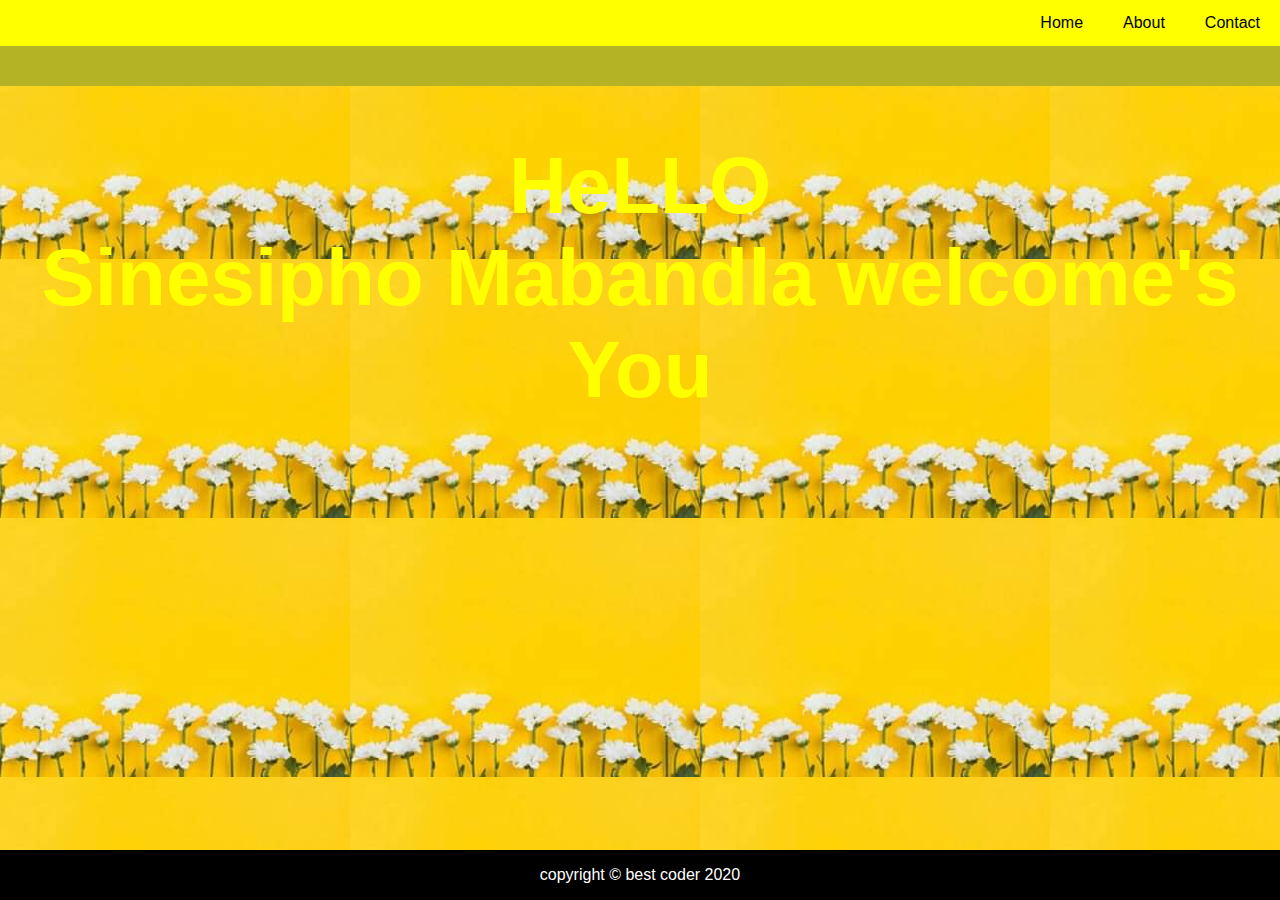
<file: 2younglings project/index.html>
<!DOCTYPE html>
<html>
   <head>
    <meta charset="utf-8">
    
    
    <link rel="stylesheet" href="style.css">
   </head> 
   <body>
    <div class="navbar">
        <a href="contact.html">Contact</a>
            <a href="about.html">About</a>
           <a href="index.html" class="right">Home</a>
           
   </div> 
   <div class="header"></div>
  
       
       
    </style>
    <link rel="stylesheet" href="style.css">

    <h1 class="glow">HeLLO<br>Sinesipho Mabandla welcome's You</h1>  
        <p></p>

    </head>
    <body>
        
        
                
              </div>
            </div>
            
          </div>
          
        <h2></h2>
        <h1 class="glow"> </h1>   <P></p><br>
          <div class="column">
            <div class="card">
              
             
                
                
              
                
              </div>
            </div>
          </div>
        
          
                
                
                
                
              </div>
            </div>
          </div>
        
        
        </div>
    

        
        
       <p class="p-welcome"></p>
       <link rel="stylesheet" href="style.css">
</head>
<body>
    
   
    
      <div class="footer">
        <p>copyright &copy best coder 2020 </p>       
      </footer>
  

    </div>
      
    </body>            
</html>
</file>
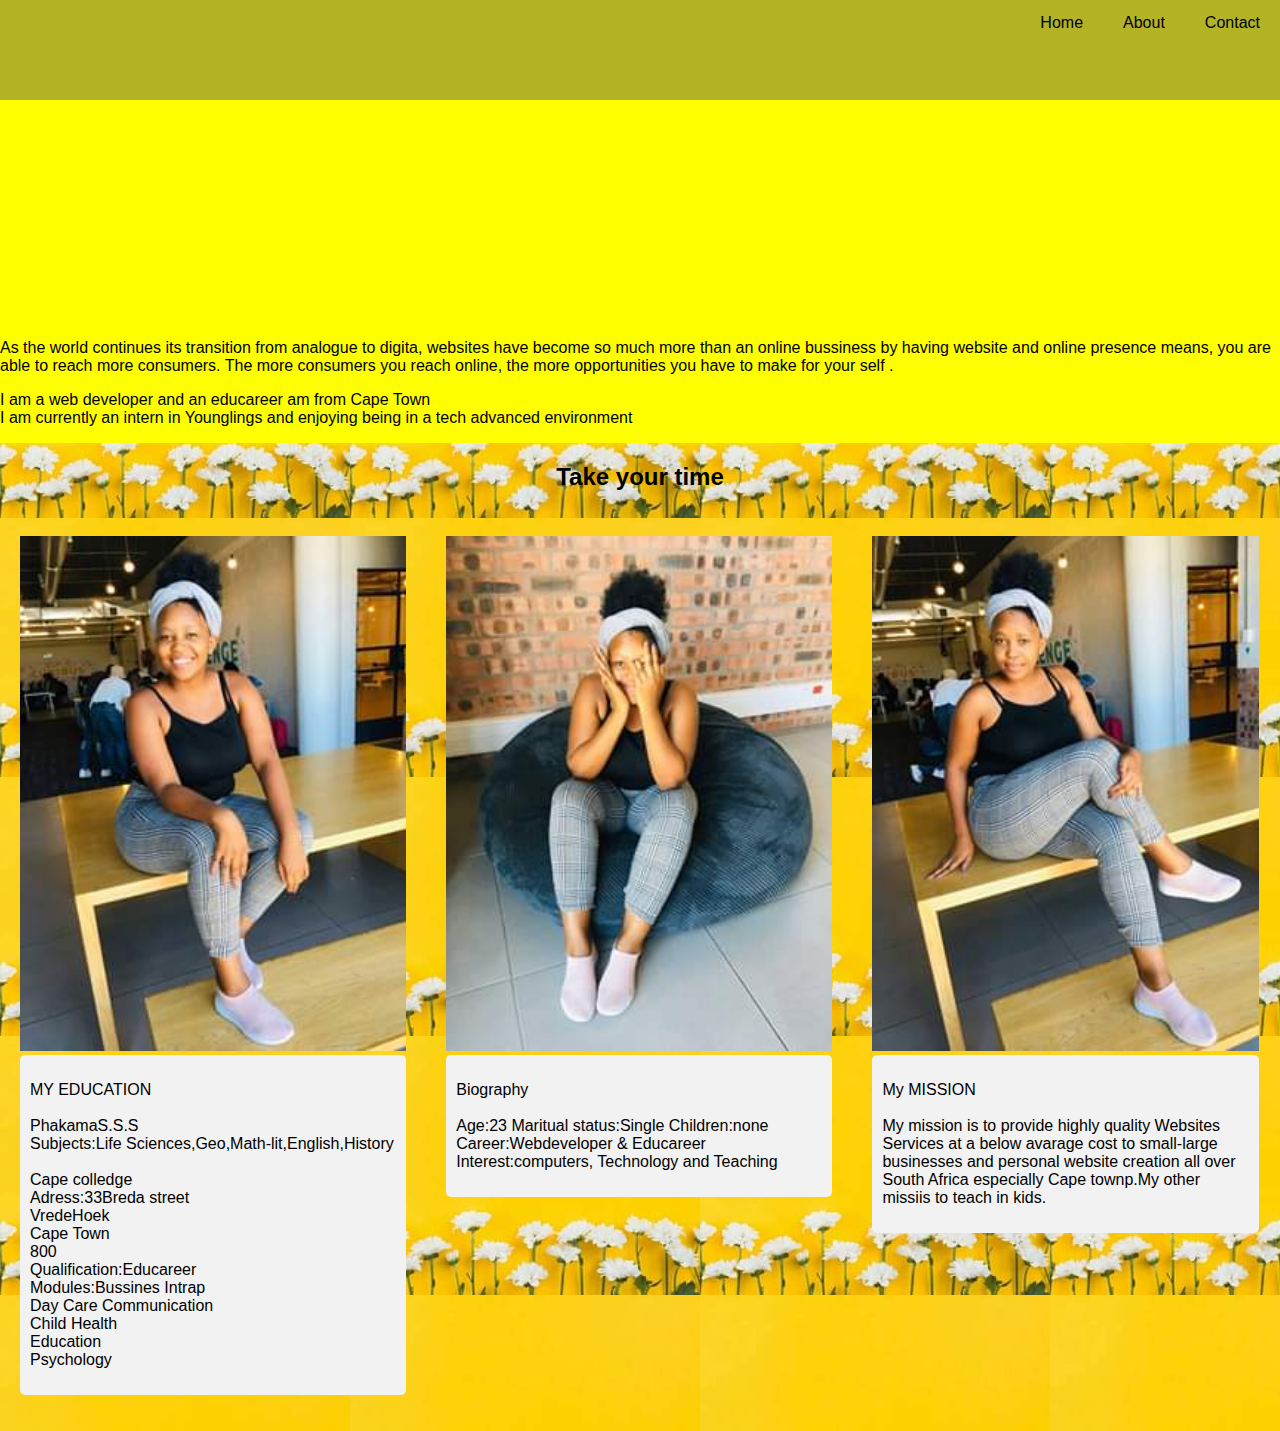
<file: 2younglings project/about.html>
<!DOCTYPE html>
<html lang="en" dir="ltr">
<head>
  <meta charset="utf-">

  

   
<title>About</title>


<link rel="stylesheet" href="style.css">
</head>
<body>
  <div class="navbar">
    <a href="contact.html">Contact</a>
        <a href="about.html">About</a>
       <a href="index.html" class="right">Home</a>
       <div class="about-section">
  
       </div>
        <h1></h1><br>
        <h1 class="glow">About me </h1>
        <p>As the world continues its transition from analogue to digita, websites have become so much more than an online bussiness by having website and online presence means, you are able to reach more consumers. The more consumers you reach online, the more opportunities you have to make for your self .</p>
      
        <p>I am a web developer and an educareer am from Cape Town<br>I am currently an intern in Younglings and enjoying being in a tech advanced environment</p>
      </div>
      
      <h2 style="text-align:center">Take your time</h2>
      <div class="row">
        <div class="column">
          <div class="card">
            <img src="vile.jpg" alt="Jane" style="width:100%">
            <div class="container">
              
              <p class="title">MY EDUCATION <br><br>PhakamaS.S.S<br>Subjects:Life Sciences,Geo,Math-lit,English,History<br> <br>Cape colledge<br<br><br>Adress:33Breda street<br>VredeHoek<br>Cape Town<br>800<br>Qualification:Educareer<br>Modules:Bussines Intrap<br>Day Care Communication<br>Child Health<br>Education<br>Psychology</p>
              <p></p>
              
              
            </div>
          </div>
        </div>
      
        <div class="column">
          <div class="card">
            <img src="ta.jpg" alt="Mike" style="width:100%">
            <div class="container">
              
              <p class="title">  Biography<br><br>
                Age:23 
                Maritual status:Single
                Children:none
                Career:Webdeveloper & Educareer
                Interest:computers, Technology and Teaching</p>
           </p>               
              
            
              
            </div>
          </div>
        </div>
      
        <div class="column">
          <div class="card">
            <img src="nie.jpg" alt="John" style="width:100%">
            <div class="container">
              
              <p class="title"> My MISSION<br><br>My mission is to provide highly quality Websites Services at a below avarage cost to small-large businesses and personal website creation all over South Africa especially Cape townp.My other missiis to teach in kids.</p>
              <p></p>
              <p></p>
              
            </div>
          </div>
        </div>
      </div>
    </div>   


  </div>
</body>
</html>
</file>
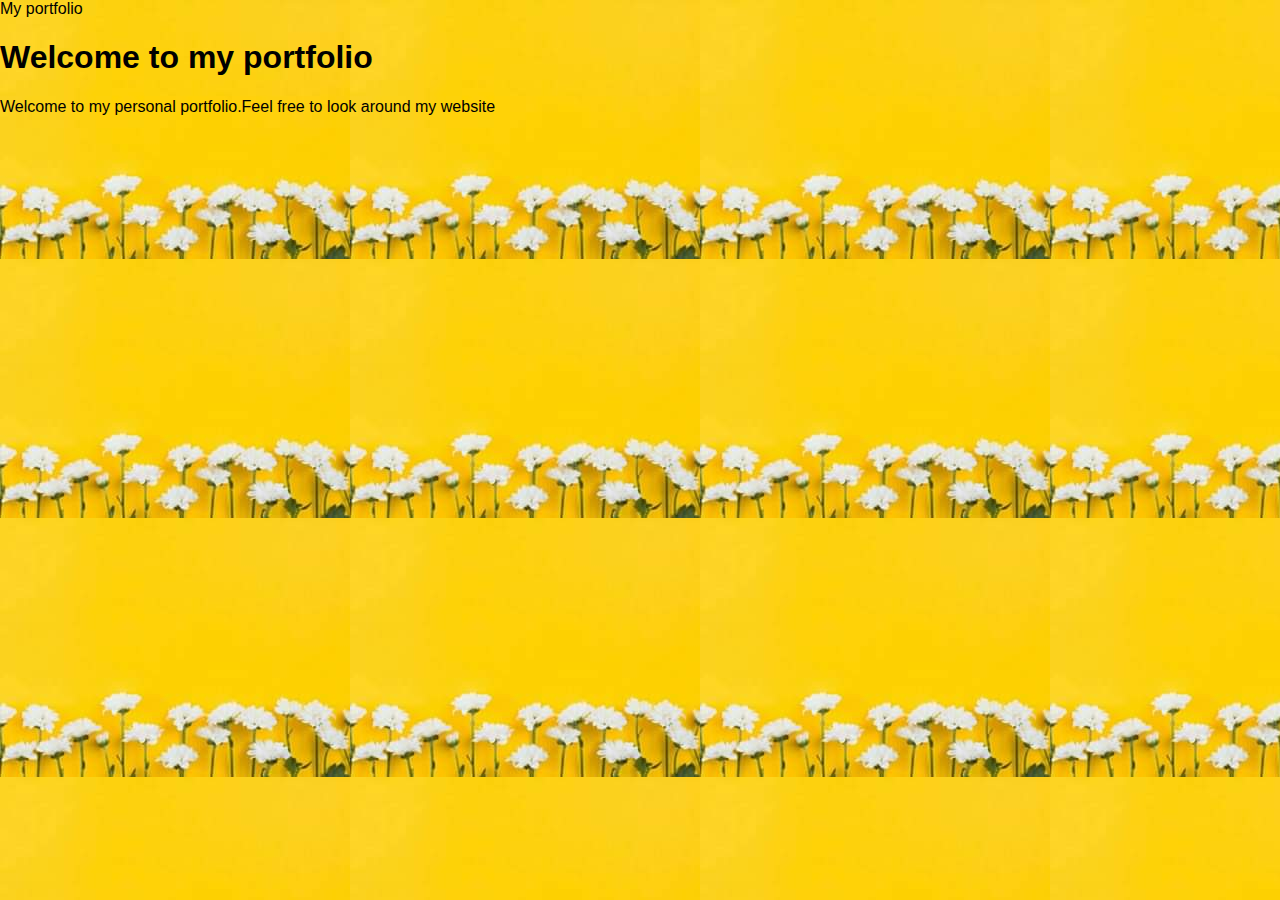
<file: 2younglings project/Bio.html>
<!DOCTYPE html>
<html>
   <head>
    <meta charset="utf-8">
    <tittle>My portfolio</tittle>
    <link rel="stylesheet" href="style.css">
   </head> 
   <body>
       <h1>Welcome to my portfolio</h1>
       <p class="p-welcome">Welcome to my personal portfolio.Feel free to look  around my website</p>

    </body>
   
</html>
</file>
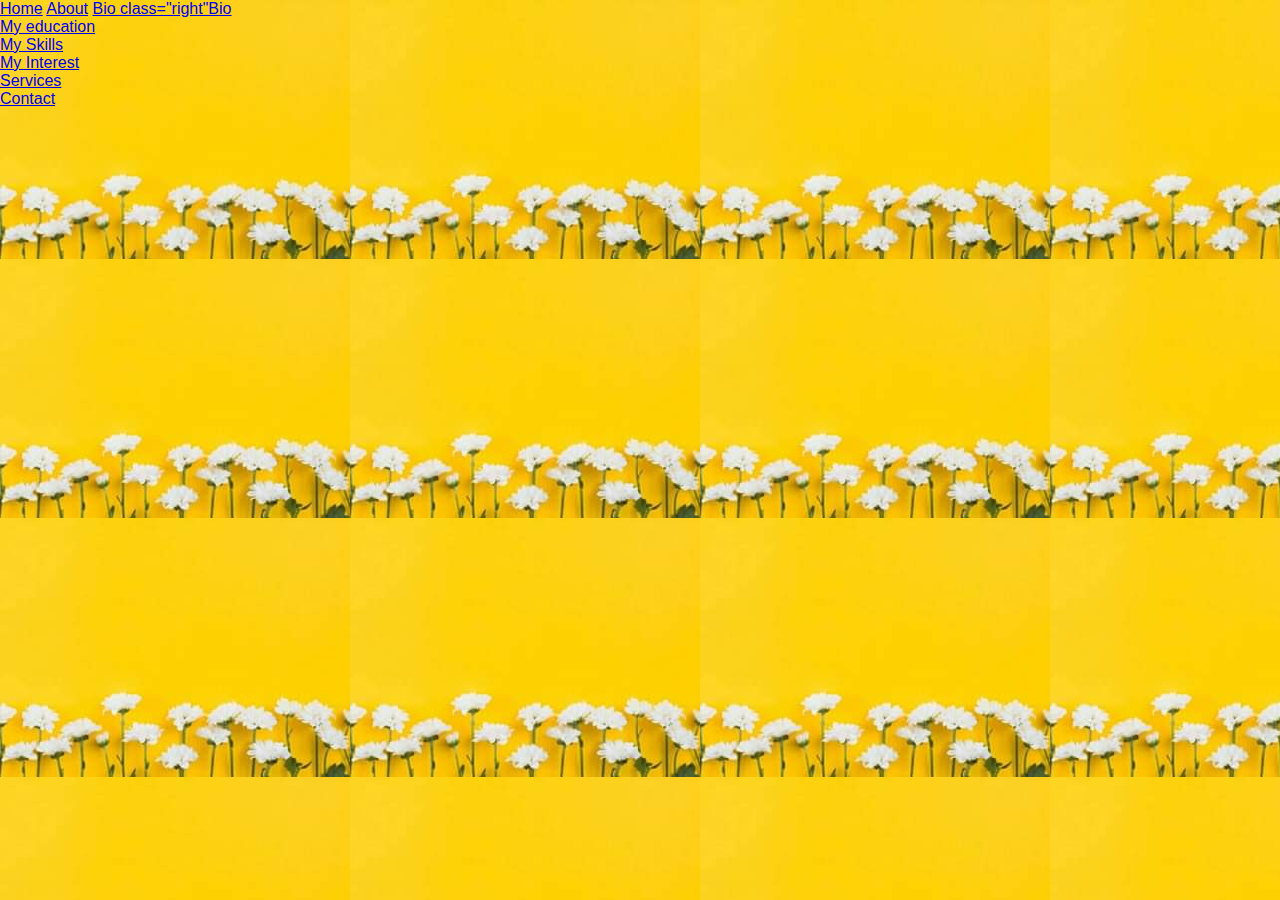
<file: 2younglings project/BioEducation.html>
<!DOCTYPE html>
<html lang="en" dir="ltr">
<head>
  <meta charset="utf-">


  

   
<title>About</title>

<link rel="stylesheet" href="style.css">
</head>
<body>
    <div class="nav">
        <a href="Home.htm" >Home</a>
          <a href="About.html">About</a>
          <a href="Bio.htm">Bio class="right"Bio</a>
          
              <li><a href="My education.html">My education</a></li>
              <li><a href="My Skills.html">My Skills</a></li>
              <li><a href="My Interest.html">My Interest</a></li>
            </ul>
          </li>
          <li> <a href="#">Services</a>
          <li> <a href="#">Contact</a></li> 
        </ul>
  


  </div>
</body>
</file>
<file: 2younglings project/style.css>
.header {
    padding: 20px; /* some padding */
    text-align: center; /* center the text */
    background: #b3b325; /* green background */
    color: white; /* white text color */
  }
  body{
    background-color: rgb(8, 8, 8);
    background-image:url("1.jpg") ;
    mask-repeat: round;
  
  }
  h3>{
    text-decoration-color: blanchedalmond;
  }
  
  .navbar {
    overflow: hidden; /* Hide overflow */
    background-color:#b3b325; /* Dark background color */
  }
  .navbar a:hover {
    background-color:rgb(5, 5, 5); /* Grey background color */
    color:white; /* Black text color */
  } 
  

  .footer {
    position: fixed;
    left: 0;
    bottom: 0;
    width: 100%;
    background-color:black;
    color: white;
    text-align: center;
  }

  /* Style the top navigation bar */
.navbar {
    overflow: hidden; /* Hide overflow */
    background-color:yellow; /* Dark background color */
  }
  
  /* Style the navigation bar links */
  .navbar a {
    float: right; /* Make sure that the links stay side-by-side */
    display: block; /* Change the display to block, for responsive reasons (see below) */
    color:black; /* White text color */
    text-align: center; /* Center the text */
    padding: 14px 20px; /* Add some padding */
    text-decoration: none; /* Remove underline */
  }
  

  
  
  
  /* Right-aligned link */
  .navbar a.right {
    float: right; /* Float a link to the right */
  }
footer {
    position: fixed;
    left: 0;
    bottom: 0;
    width: 20%;
    background-color:white;
    color: yellow;
    text-align: center;
  }
    .wrapper{
      width: 100%;
      max-width: 680px;
      margin: 10px;
    }
    body {
        font-family: Arial, Helvetica, sans-serif;
        margin: 0;
      }
      
      html {
        box-sizing: border-box;
      }
      
      *, *:before, *:after {
        box-sizing: inherit;
      }
      
      .column {
        float: left;
        width: 33.3%;
        margin-bottom: 16px;
        padding: 0 8px;
      }
      
      
      
      .about-section {
        padding: 50px;
        text-align: center;
        background-color:#b3b325;
        color: rgb(255, 255, 255);
      }
      
     
      
      .container::after, .row::after {
        content: "";
        clear: both;
        display: table;
      }
      
      .title {
        color:black;
      }
      
      .button {
        border: none;
        outline: 0;
        display: inline-block;
        padding: 8px;
        color: white;
        background-color:white;
        text-align: center;
        cursor: pointer;
        width: 100%;
      }
      
      .button:hover {
        background-color:black;
      }
      
      @media screen and (max-width: 650px) {
        .column {
          width: 100%;
          display: block;
        }
      } 
      h2{
          text-align: right;
      }
/* Style the submit button with a specific background color etc */
input[type=submit] {
  background-color: #4CAF50;
  color:black;
  padding: 12px 20px;
  border: none;
  border-radius: 4px;
  cursor: pointer;
}

/* When moving the mouse over the submit button, add a darker green color */
input[type=submit]:hover {
  background-color: #45a049;
}

/* Add a background color and some padding around the form */
.container {
  border-radius: 5px;
  background-color:greenyellow;
  padding: 20px;
}
.glow {
    font-size: 80px;
    color:yellow;
    text-align: center;
    -webkit-animation: glow 1s ease-in-out infinite alternate;
    -moz-animation: glow 1s ease-in-out infinite alternate;
    animation: glow 1s ease-in-out infinite alternate;
  }
  
  @-webkit-keyframes glow {
    from {
      text-shadow: 0 0 10px #fff, 0 0 20px rgb(255, 255, 255), 0 0 30px #e6c400,  0 0 50px #e60073, 0 0 60px #e60073, 0 0 70px #e60073;
    }
    
    to {
      text-shadow: 0 0 20px #fff, 0 0 30px #fcff4d, 0 0 40px #ffed4d, 0 0 50px #fcff4d, 0 0 60px #494e17, 0 0 70px #ff4da6, 0 0 80px #ff4da6;
    }
    p{
      text-align: left;
      text-decoration-color: whitesmoke;
      box-sizing: border-box;
    }
  }
    
    /* Style inputs */
    input[type=text], select, textarea {
      width: 100%;
      padding: 12px;
      border: 1px solid black;
      margin-top: 6px;
      margin-bottom: 16px;
      resize: vertical;
    }
    
    input[type=submit] {
      background-color: #4CAF50;
      color:black;
      padding: 12px 20px;
      border: none;
      cursor: pointer;

    }
    
    input[type=submit]:hover {
      background-color: #45a049;
    }
    
    /* Style the container/contact section */
    .container {
      border-radius: 5px;
      background-color: #f2f2f2;
      padding: 10px;
    }
    
    /* Create two columns that float next to eachother */
    .column {
      /* float: left; */
      /* width: 50%; */
      margin-top: 6px;
      padding: 20px;
      /* border: 2px black solid; */
    }
    
    /* Clear floats after the columns */
    .row:after {
      content: "";
      display: table;
      clear: both;
    }
    
    /* Responsive layout - when the screen is less than 600px wide, make the two columns stack on top of each other instead of next to each other */
    @media screen and (max-width: 600px) {
      .column, input[type=submit] {
        width: 100%;
        margin-top: 0;
      }
    }
</file>
